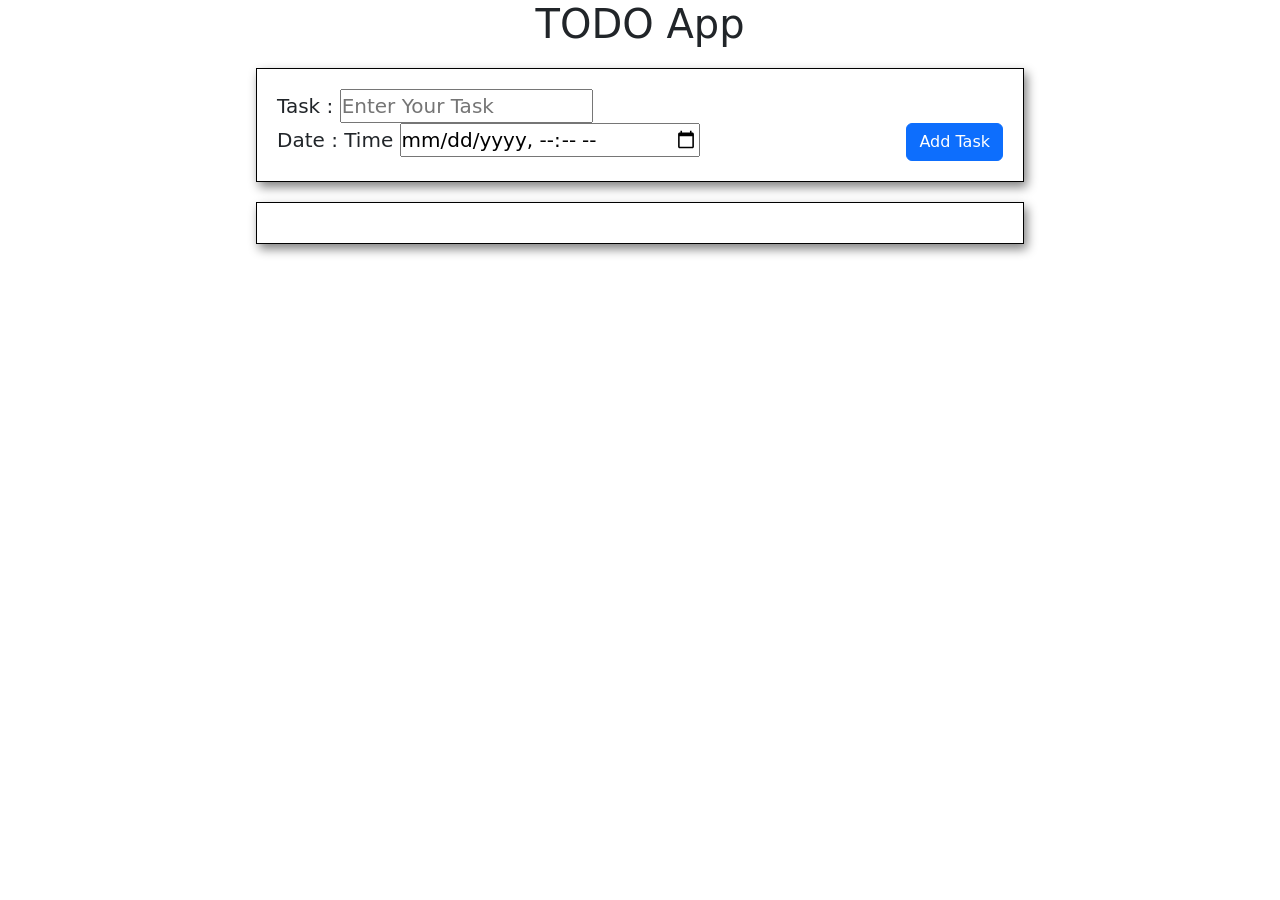
<file: index.html>
<!doctype html>
<html lang="en">
  <head>
    <meta charset="UTF-8" />
    <meta name="viewport" content="width=device-width, initial-scale=1.0" />
    <title>TODO App</title>
    <link rel="stylesheet" href="todo.css" />
    <link href="https://cdn.jsdelivr.net/npm/bootstrap@5.3.8/dist/css/bootstrap.min.css" rel="stylesheet" integrity="sha384-sRIl4kxILFvY47J16cr9ZwB07vP4J8+LH7qKQnuqkuIAvNWLzeN8tE5YBujZqJLB" crossorigin="anonymous">
  </head>
  <body>
    <center>
      <h1>TODO App</h1>
      <div class="main">
        <div>
          <label for="task">Task :</label>
          <input
            type="text"
            for="task"
            class="task-input"
            placeholder="Enter Your Task"
          />
        </div>
        <div>
          <label for="datetime">Date : Time</label>
          <input
            type="datetime-local"
            for="datetime"
            placeholder="Enter Your Task"
            class="date-input"
          />
        </div>
        <button class="btn btn-primary" type="submit" onclick="addTask()">
          Add Task
        </button>
      </div>
      <div class="main-task"></div>
    </center>
    <script src="todo.js"></script>
  </body>
</html>
</file>
<file: todo.css>
*{
    margin: 0;padding: 0;
    box-sizing: border-box;
}
/* center{
    border: 1px solid black;
} */
.main,.main-task{
    margin-top: 20px;
    border: 1px solid black;
    width: 60%;
    display: flex;
    flex-wrap: wrap;
    justify-content: space-between;
    font-size: 20px;
    padding: 20px;
    box-shadow: 3px 5px 10px gray;
}

.main-task>div{
    display: grid;
    grid-template-columns: repeat(3,1fr);
    justify-content: center;
    align-items: center;
    padding: 10px;
    width: 100%;
}


/* responsive */
@media (max-width: 576px) {
    .main {
        width: 95%;
        padding: 10px;
    }

    .task-input,
    .date-input {
        width: 100%;
        margin-bottom: 10px;
    }

    .btn {
        width: 100%;
        margin-top: 10px;
    }

    .main-task {
        width: 95%;
        margin: 20px auto;
    }

    .main-task > div {
        display: flex;
        flex-direction: column;
        gap: 10px;
        align-items: center;
    }
}
</file>
